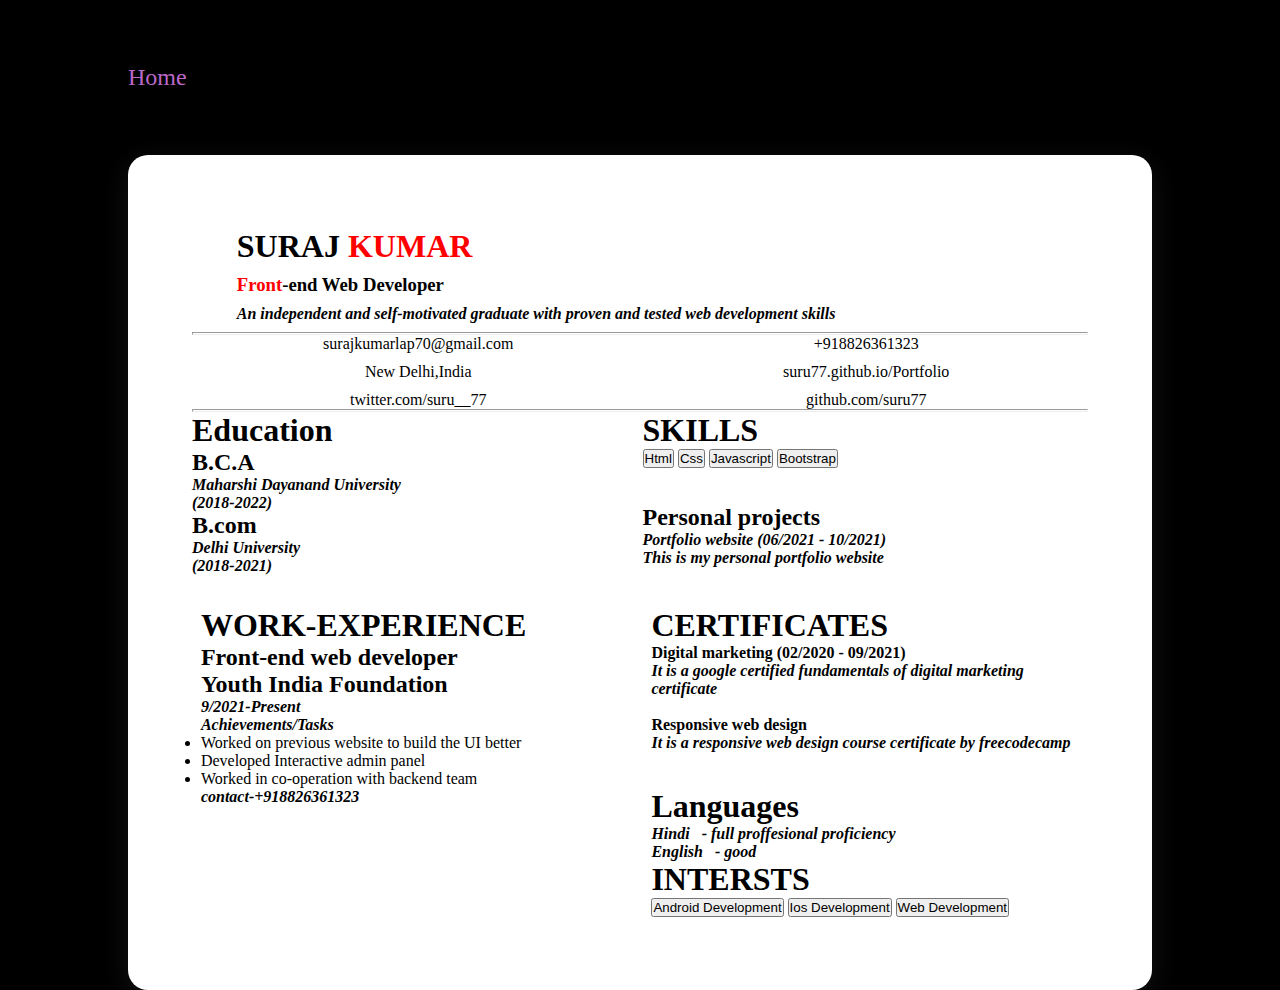
<file: resume/index.html>
<html lang="en">
  <head>
    <meta charset="UTF-8" />
    <meta http-equiv="X-UA-Compatible" content="IE=edge" />
    <meta name="viewport" content="width=device-width, initial-scale=1.0" />
    <title>Resume</title>
    <!-- bootstrap -->
    <link
      href="https://cdn.jsdelivr.net/npm/bootstrap@5.1.3/dist/css/bootstrap.min.css"
      rel="stylesheet"
      integrity="sha384-1BmE4kWBq78iYhFldvKuhfTAU6auU8tT94WrHftjDbrCEXSU1oBoqyl2QvZ6jIW3"
      crossorigin="anonymous"
    />
    <script
      src="https://cdn.jsdelivr.net/npm/bootstrap@5.1.3/dist/js/bootstrap.bundle.min.js"
      integrity="sha384-ka7Sk0Gln4gmtz2MlQnikT1wXgYsOg+OMhuP+IlRH9sENBO0LRn5q+8nbTov4+1p"
      crossorigin="anonymous"
    ></script>

    <!-- google fonts -->
    <link rel="preconnect" href="https://fonts.googleapis.com" />
    <link rel="preconnect" href="https://fonts.gstatic.com" crossorigin />
    <link
      href="https://fonts.googleapis.com/css2?family=Poppins&display=swap"
      rel="stylesheet"
    />

    <!-- fontawesome -->
    <link
      rel="stylesheet"
      href="https://cdnjs.cloudflare.com/ajax/libs/font-awesome/5.15.0/css/all.min.css"
      integrity="sha512-BnbUDfEUfV0Slx6TunuB042k9tuKe3xrD6q4mg5Ed72LTgzDIcLPxg6yI2gcMFRyomt+yJJxE+zJwNmxki6/RA=="
      crossorigin="anonymous"
      referrerpolicy="no-referrer"
    />

    <!-- link css -->
    <link rel="stylesheet" href="style.css" />
  </head>
  <body>
    <a class="top" href="../index.html">Home</a>


    <main>
      <div class="header">
        <h1>SURAJ <span>KUMAR</span></h1>
        <h3><span>Front</span>-end Web Developer</h3>
        <p>
          An independent and self-motivated graduate with proven and tested web
          development skills
        </p>
      </div>
      <hr style="width: 100%; height: 3px" />
  
      <div class="parent">
        <div class="contact">
          <i class="fas fa-envelope"></i><a href="mailto: surajkumarlap70@gmail.com">surajkumarlap70@gmail.com</a> 
        </div>
        <div class="contact"><i class="fas fa-mobile"></i><a href="Tel:+918823361323">+918826361323</a> </div>
        <div class="contact">
          <i class="fas fa-map-marker-alt"></i><a href="https://www.google.com/maps/place/Block+WZ,+Khayala,+Vishnu+Garden,+Delhi,+110018/@28.6525886,77.0966354,17z/data=!3m1!4b1!4m5!3m4!1s0x390d048164c0cf1b:0x83a231185c412ddb!8m2!3d28.6526567!4d77.0987141"> New Delhi,India</a>
        </div>
        <div class="contact">
          <i class="fab fa-chrome"></i><a href="https://suru77.github.io/Portfolio">suru77.github.io/Portfolio</a> 
        </div>
        <div class="contact">
          <i class="fab fa-twitter"></i><a href="https://twitter.com./suru__77"> twitter.com/suru__77</a>
        </div>
        <div class="contact"><i class="fab fa-github"></i><a href="https://github.com/suru77">github.com/suru77</a>  </div>
      </div>
      <hr style="width: 100%; height: 3px" />
  
      <div class="main">
        <div class="first">
          <h1>Education</h1>
          <h2>B.C.A</h2>
          <p>Maharshi Dayanand University</p>
          <p>(2018-2022)</p>
  
          <h2>B.com</h2>
          <p>Delhi University</p>
          <p>(2018-2021)</p>
          <br />
        </div>
        <div class="second">
          <h1>SKILLS</h1>
          <button type="button" class="btn btn-primary">Html</button>
          <button type="button" class="btn btn-primary">Css</button>
          <button type="button" class="btn btn-primary">Javascript</button>
          <button type="button" class="btn btn-primary">Bootstrap</button>
          <br /><br /><br />
  
          <h2>Personal projects</h2>
          <p>
            Portfolio website (06/2021 - 10/2021) <br />
            This is my personal portfolio website
          </p>
        </div>
        <div class="something">
          <h1>WORK-EXPERIENCE</h1>
          <h2>Front-end web developer</h2>
          <h2>Youth India Foundation</h2>
          <p>9/2021-Present</p>
          <p>Achievements/Tasks</p>
          <ul>
            <li>Worked on previous website to build the UI better</li>
            <li>Developed Interactive admin panel</li>
            <li>Worked in co-operation with backend team</li>
          </ul>
          <p>contact-+918826361323</p>
  
          <br /><br />
        </div>
       <div class="something">
              <h1>CERTIFICATES</h1>
              <h4>Digital marketing (02/2020 - 09/2021)</h4>
              <p>
              It is a google certified fundamentals of digital marketing certificate
              </p>
              <br />
              <h4>Responsive web design</h4>
              <p>It is a responsive web design course certificate by freecodecamp</p>
  
              <br /><br />
              <h1>Languages</h1>
              <p>Hindi &nbsp; - full proffesional proficiency</p>
              <p>English &nbsp; - good</p>
              <h1>INTERSTS</h1>
              <button type="button" class="btn btn-primary">Android Development</button>
              
              <button type="button" class="btn btn-primary">Ios Development</button>
              
              <button type="button" class="btn btn-primary">Web Development</button>
        </div>
       
      </div>
    </main>


  
  </body>
</html>
</file>
<file: resume/style.css>
*{
    margin: 0%;
    padding: 0%;
    box-sizing: border-box;
}
p{
    font-style: italic;
    font-weight: 600;
    
}

body{
  background-color: black;
   
}
main{
    background-color: #fff;
    /* margin: 5% 0%; */
    border-radius: 20px;
    width: 80%;
    padding: 5%;
    margin-left: 10%;
    box-shadow: rgba(100, 100, 111, 0.2) 0px 7px 29px 0px;
    height: fit-content;
}
a{
    color: black;
    text-decoration: none;
    margin-left: 1%;
}
.header{
    width: 100%;
    /* background-color: green; */
    min-height: 10%;
}
.header h1,.header h3,.header p{
    margin: 1% 5%;
}

.parent {
    display: grid;
    grid-template-columns: repeat(2, 1fr);
    grid-template-rows: repeat(3, 1fr);
    grid-column-gap: 0px;
    grid-row-gap: 10px;
    grid-row-start: auto;
    text-align: center;
}

.main {
    display: grid;
    grid-template-columns: repeat(2, 1fr);
    grid-template-rows: repeat(2, fr);
    grid-column-gap: 5px;
    grid-row-gap: 5px;
    max-height: fit-content;
}
span{
    color: red;
}
.first{
    max-width: 100%;
    max-height: 20%;
}
.something{
    max-width: 100%;
    max-height: 50%;
    padding: 2%;
}
.top{
    display: inline-block;
    margin: 5% 0% 5% 10%;
    font-size: 1.5rem;
    color: #BA68C8;
}
@media (max-width:500px) {
    *{
        margin: 0%;
        padding: 0%;
    }
    .main{
        display: block;
        width: 100%;
        margin: 0;
    }
    main{
        margin-bottom: 5%;
    }
    .something{
        max-width: 80%;
        max-height: 80%;
        /* background-color: green; */
    }
    .parent{
        display: block;
    }
    .parent a{
        margin: 10% 1%;
    }
}
</file>
